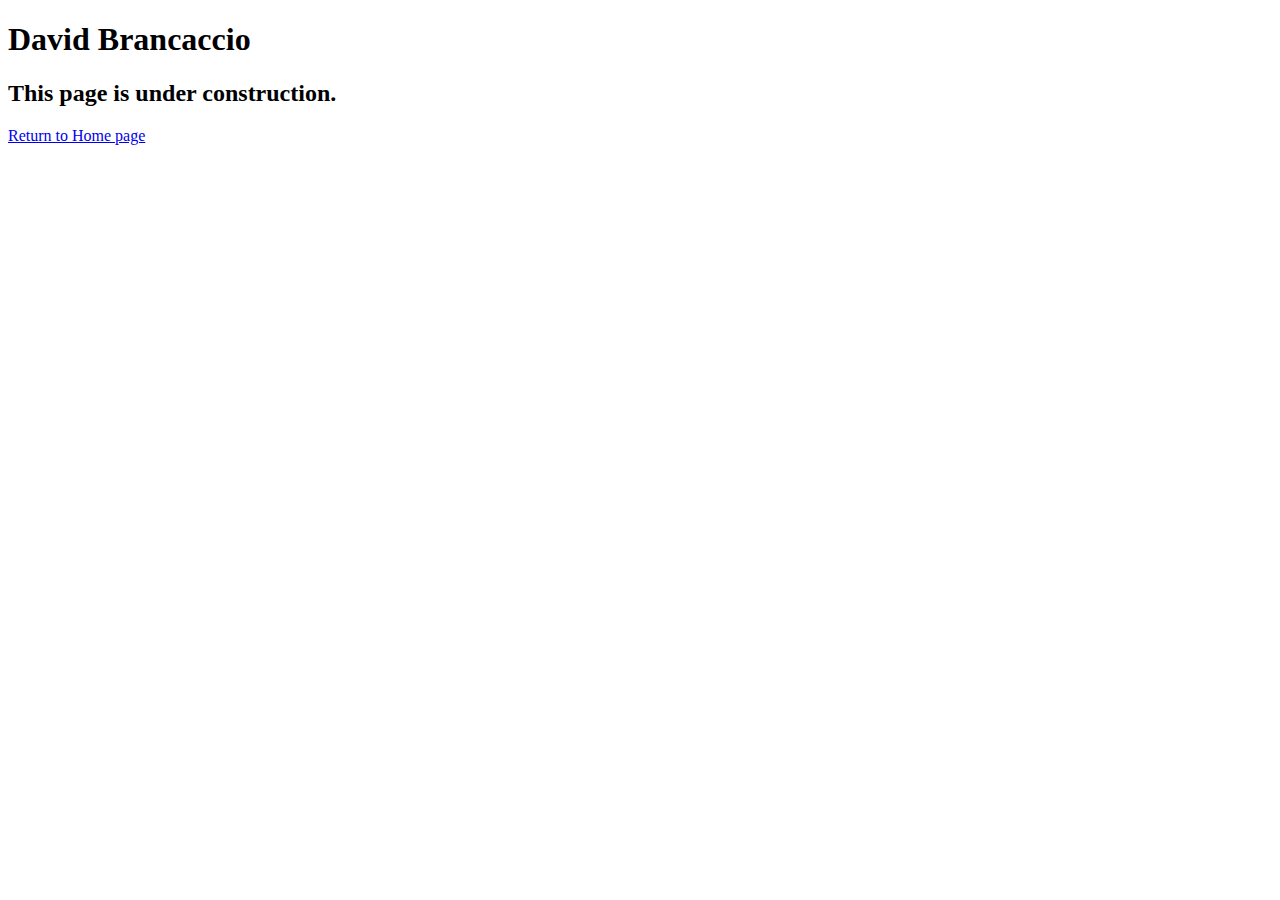
<file: speakers/brancaccio.html>
<!DOCTYPE html>
<html lang="en">

<head>
	<meta charset="utf-8">
	<title>San Joaquin Valley Town Hall</title>
	<link rel="shortcut icon" href="images/favicon.ico">
</head>

<body>
    <main>
	    <h1>David Brancaccio</h1>
	    <h2>This page is under construction.</h2>
		<p><a href="../index.html">Return to Home page</a></p>
    </main>
</body>

</html>
</file>
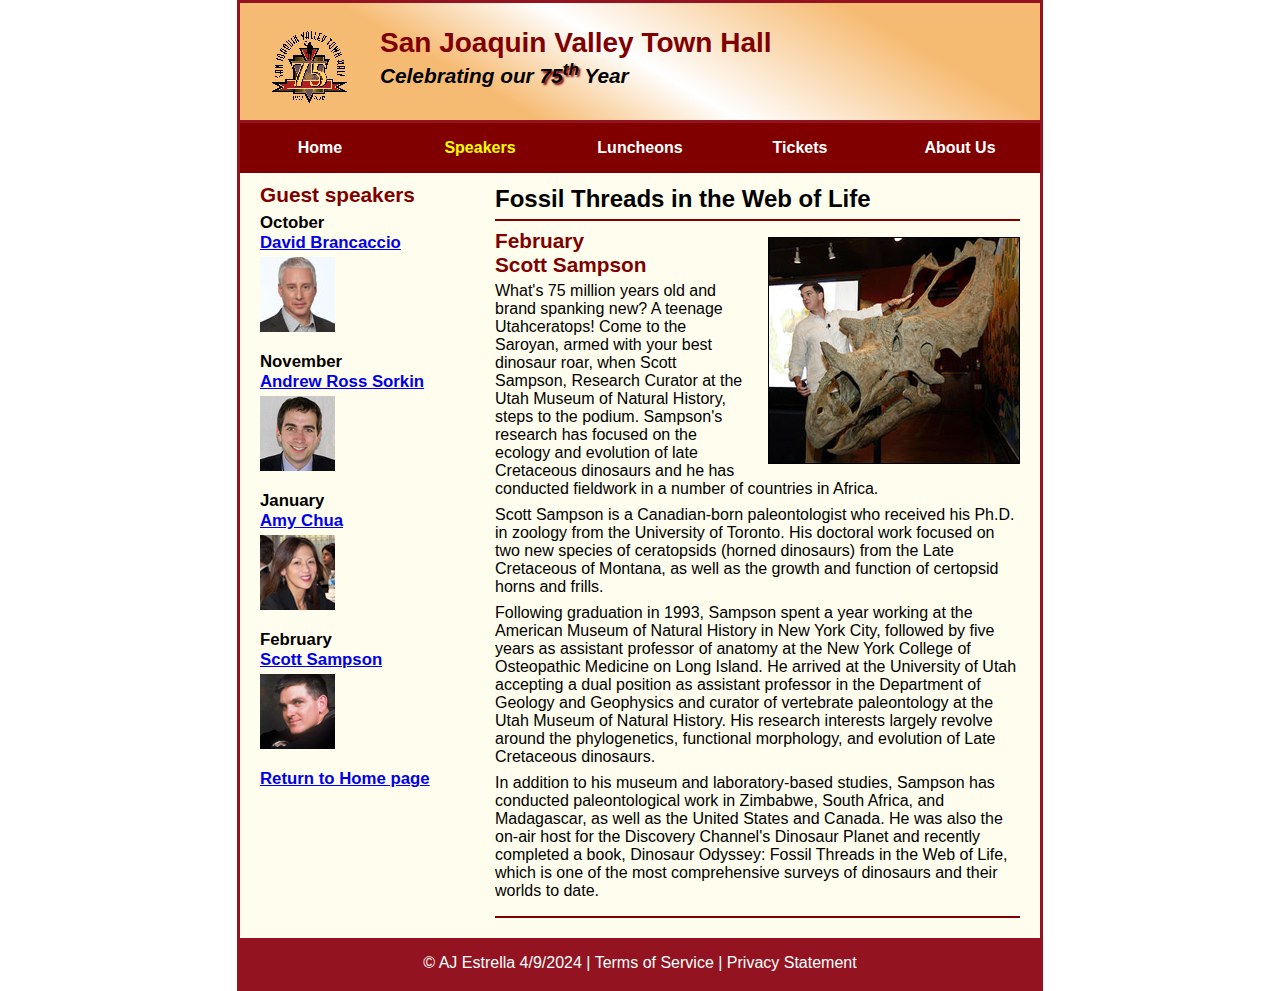
<file: speakers/c6_sampson.html>
<!DOCTYPE html>
<html lang="en">

<head>
	<meta charset="utf-8">
	<title>Index page</title>
	<link rel="shortcut icon" href="../images/favicon.ico">
	<link rel="stylesheet" href="../styles/c6_speaker.css">
</head>

<body>
	<header>
		<img src="../images/town_hall_logo.gif" alt="Town Hall logo" height="80">
		<h2>San Joaquin Valley Town Hall</h2>
		<h3>Celebrating our <span class="shadow">75<sup>th</sup></span> Year</h3>
	</header>
	<nav id="nav_menu">
		<ul>
			<li><a href="index.html">Home</a></li>
			<li><a href="speakers.html" class="current">Speakers</a></li>
			<li><a href="schedule.html">Luncheons</a></li>
			<li><a href="tickets.html">Tickets</a></li>
			<li><a href="$">About Us</a>
				<ul>
					<li><a href="$">Mission</a></li>
					<li><a href="$">History</a></li>
					<li><a href="$">Team</a></li>
					<li><a href="$">Contact Us</a></li>
				</ul>
			</li>
		</ul>
	</nav>
	<main>
		<section>
			<h1>Fossil Threads in the Web of Life</h1>
			<article>
				<img src="../images/sampson_dinosaur.jpg" alt="Scott Sampson with dinosaur">
				<h2>February<br>Scott Sampson</h2>
				<p>What's 75 million years old and brand spanking new? A teenage Utahceratops! Come to the 
				   Saroyan, armed with your best dinosaur roar, when Scott Sampson, Research Curator at the 
				   Utah Museum of Natural History, steps to the podium. Sampson's research has focused on the 
				   ecology and evolution of late Cretaceous dinosaurs and he has conducted fieldwork in a number 
				   of countries in Africa.</p>
				<p>Scott Sampson is a Canadian-born paleontologist who received his Ph.D. in zoology from the 
				   University of Toronto. His doctoral work focused on two new species of ceratopsids (horned 
				   dinosaurs) from the Late Cretaceous of Montana, as well as the growth and function of certopsid 
				   horns and frills.</p>
				<p>Following graduation in 1993, Sampson spent a year working at the American Museum of Natural 
				   History in New York City, followed by five years as assistant professor of anatomy at the New 
				   York College of Osteopathic Medicine on Long Island. He arrived at the University of Utah 
				   accepting a dual position as assistant professor in the Department of Geology and Geophysics 
				   and curator of vertebrate paleontology at the Utah Museum of Natural History. His research 
				   interests largely revolve around the phylogenetics, functional morphology, and evolution of 
				   Late Cretaceous dinosaurs.</p>
				<p>In addition to his museum and laboratory-based studies, Sampson has conducted paleontological 
				   work in Zimbabwe, South Africa, and Madagascar, as well as the United States and Canada. He was 
				   also the on-air host for the Discovery Channel's Dinosaur Planet and recently completed a book, 
				   Dinosaur Odyssey: Fossil Threads in the Web of Life, which is one of the most 
				   comprehensive surveys of dinosaurs and their worlds to date.</p>
			</article>
		</section>
		
		<aside>
			<h2>Guest speakers</h2>
			<h3>October<br><a href="../speakers/brancaccio.html">David Brancaccio</a></h3>
			<img src="../images/brancaccio75.jpg" alt="Photo of David Brancaccio">
			<h3>November<br><a href="../speakers/sorkin.html">Andrew Ross Sorkin</a></h3>
			<img src="../images/sorkin75.jpg" alt="Photo of Andrew Ross Sorkin">
			<h3>January<br><a href="../speakers/chua.html">Amy Chua</a></h3>
			<img src="../images/chua75.jpg" alt="Photo of Amy Chua">
			<h3>February<br><a href="../speakers/c6_sampson.html">Scott Sampson</a></h3>
			<img src="../images/sampson75.jpg" alt="Photo of Scott Sampson">
			<h3><a href="../index.html">Return to Home page</a></h3>
		</aside>
	</main>
	<footer>
		<p>&copy;  AJ Estrella 4/9/2024 | Terms of Service | Privacy Statement</p>
	</footer>
</body>
</html>
</file>
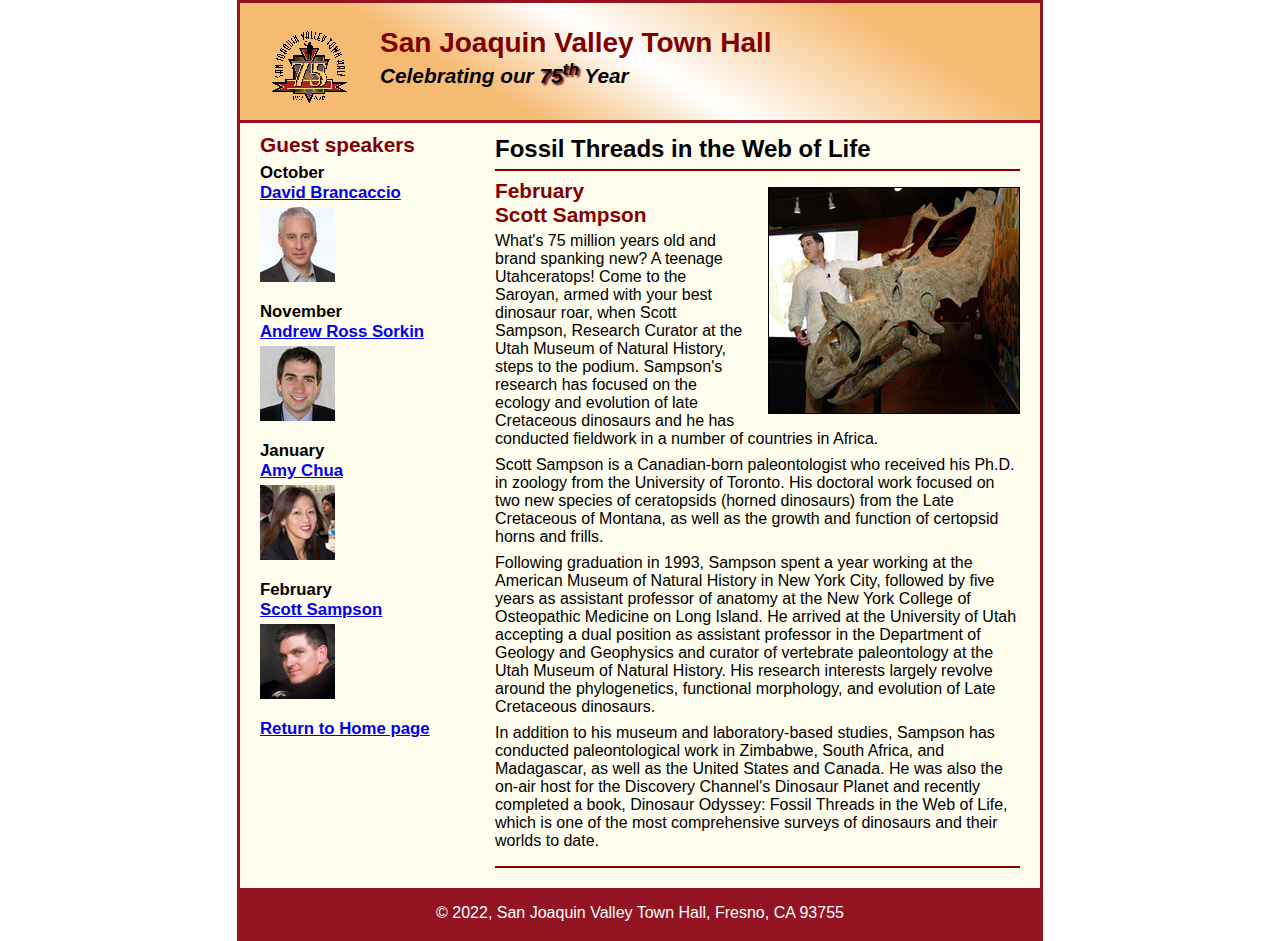
<file: speakers/c7_sampson.html>
<!DOCTYPE html>
<html lang="en">

<head>
	<meta charset="utf-8">
	<title>San Joaquin Valley Town Hall</title>
	<link rel="shortcut icon" href="../images/favicon.ico">
	<link rel="stylesheet" href="../styles/c6_speaker.css">
</head>

<body>
	<header>
		<img src="../images/town_hall_logo.gif" alt="Town Hall logo" height="80">
		<h2>San Joaquin Valley Town Hall</h2>
		<h3>Celebrating our <span class="shadow">75<sup>th</sup></span> Year</h3>
	</header>
	<main>
		<section>
			<h1>Fossil Threads in the Web of Life</h1>
			<article>
				<img src="../images/sampson_dinosaur.jpg" alt="Scott Sampson with dinosaur">
				<h2>February<br>Scott Sampson</h2>
				<p>What's 75 million years old and brand spanking new? A teenage Utahceratops! Come to the 
				   Saroyan, armed with your best dinosaur roar, when Scott Sampson, Research Curator at the 
				   Utah Museum of Natural History, steps to the podium. Sampson's research has focused on the 
				   ecology and evolution of late Cretaceous dinosaurs and he has conducted fieldwork in a number 
				   of countries in Africa.</p>
				<p>Scott Sampson is a Canadian-born paleontologist who received his Ph.D. in zoology from the 
				   University of Toronto. His doctoral work focused on two new species of ceratopsids (horned 
				   dinosaurs) from the Late Cretaceous of Montana, as well as the growth and function of certopsid 
				   horns and frills.</p>
				<p>Following graduation in 1993, Sampson spent a year working at the American Museum of Natural 
				   History in New York City, followed by five years as assistant professor of anatomy at the New 
				   York College of Osteopathic Medicine on Long Island. He arrived at the University of Utah 
				   accepting a dual position as assistant professor in the Department of Geology and Geophysics 
				   and curator of vertebrate paleontology at the Utah Museum of Natural History. His research 
				   interests largely revolve around the phylogenetics, functional morphology, and evolution of 
				   Late Cretaceous dinosaurs.</p>
				<p>In addition to his museum and laboratory-based studies, Sampson has conducted paleontological 
				   work in Zimbabwe, South Africa, and Madagascar, as well as the United States and Canada. He was 
				   also the on-air host for the Discovery Channel's Dinosaur Planet and recently completed a book, 
				   Dinosaur Odyssey: Fossil Threads in the Web of Life, which is one of the most 
				   comprehensive surveys of dinosaurs and their worlds to date.</p>
			</article>
		</section>
		
		<aside>
			<h2>Guest speakers</h2>
			<h3>October<br><a href="../speakers/brancaccio.html">David Brancaccio</a></h3>
			<img src="../images/brancaccio75.jpg" alt="David Brancaccio photo">
			<h3>November<br><a href="../speakers/sorkin.html">Andrew Ross Sorkin</a></h3>
			<img src="../images/sorkin75.jpg" alt="Andrew Ross Sorkin photo">
			<h3>January<br><a href="../speakers/chua.html">Amy Chua</a></h3>
			<img src="../images/chua75.jpg" alt="Amy Chua photo">
			<h3>February<br><a href="../speakers/c6_sampson.html">Scott Sampson</a></h3>
			<img src="../images/sampson75.jpg" alt="Scott Sampson photo">
			<h3><a href="../c6_index.html">Return to Home page</a></h3>
		</aside>
	</main>
	<footer>
		<p>&copy; 2022, San Joaquin Valley Town Hall, Fresno, CA 93755</p>
	</footer>
</body>
</html>
</file>
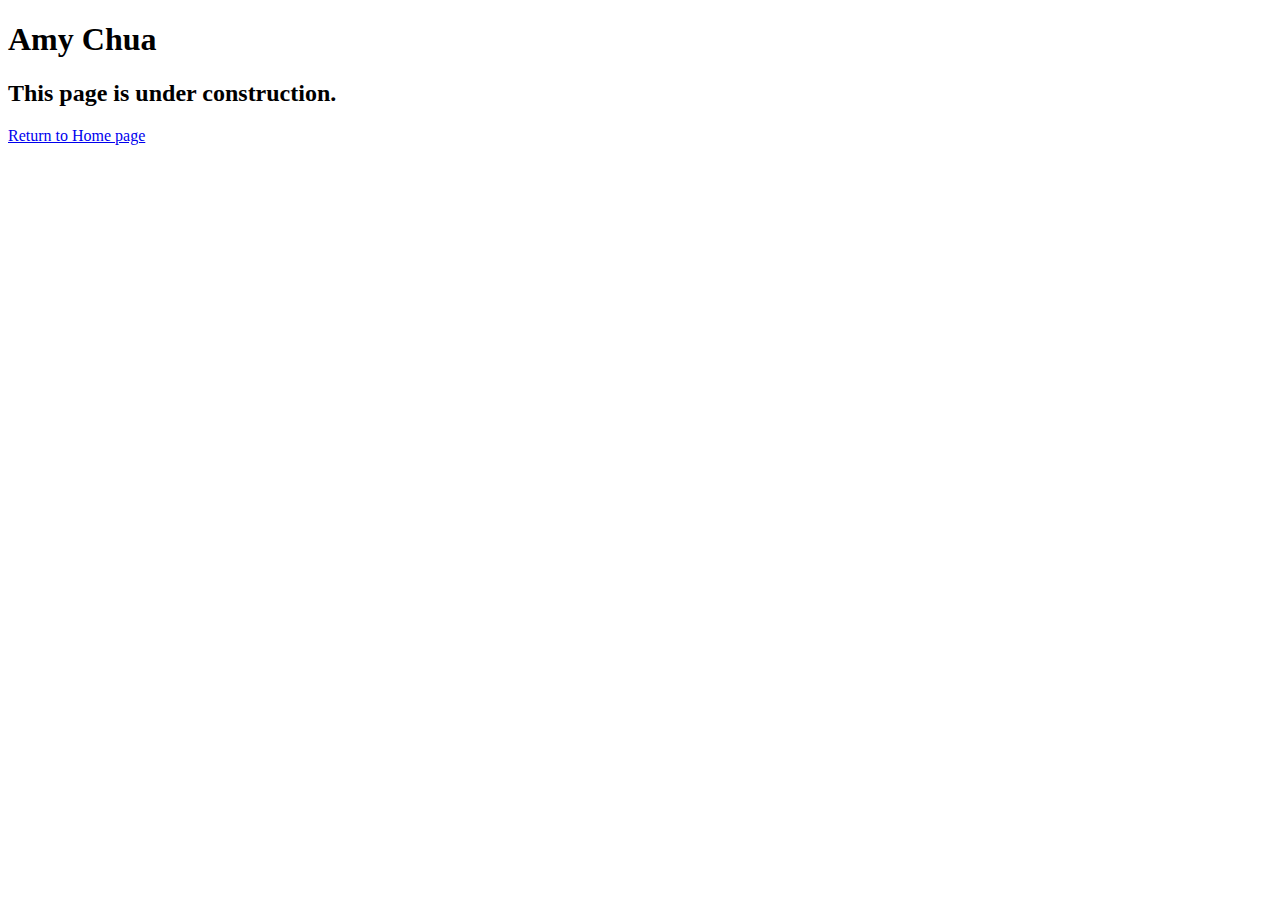
<file: speakers/chua.html>
<!DOCTYPE html>
<html lang="en">

<head>
	<meta charset="utf-8">
	<title>San Joaquin Valley Town Hall</title>
	<link rel="shortcut icon" href="images/favicon.ico">
</head>

<body>
	<main>
		<h1>Amy Chua</h1>
		<h2>This page is under construction.</h2>
		<p><a href="../index.html">Return to Home page</a></p>
	</main>
</body>

</html>
</file>
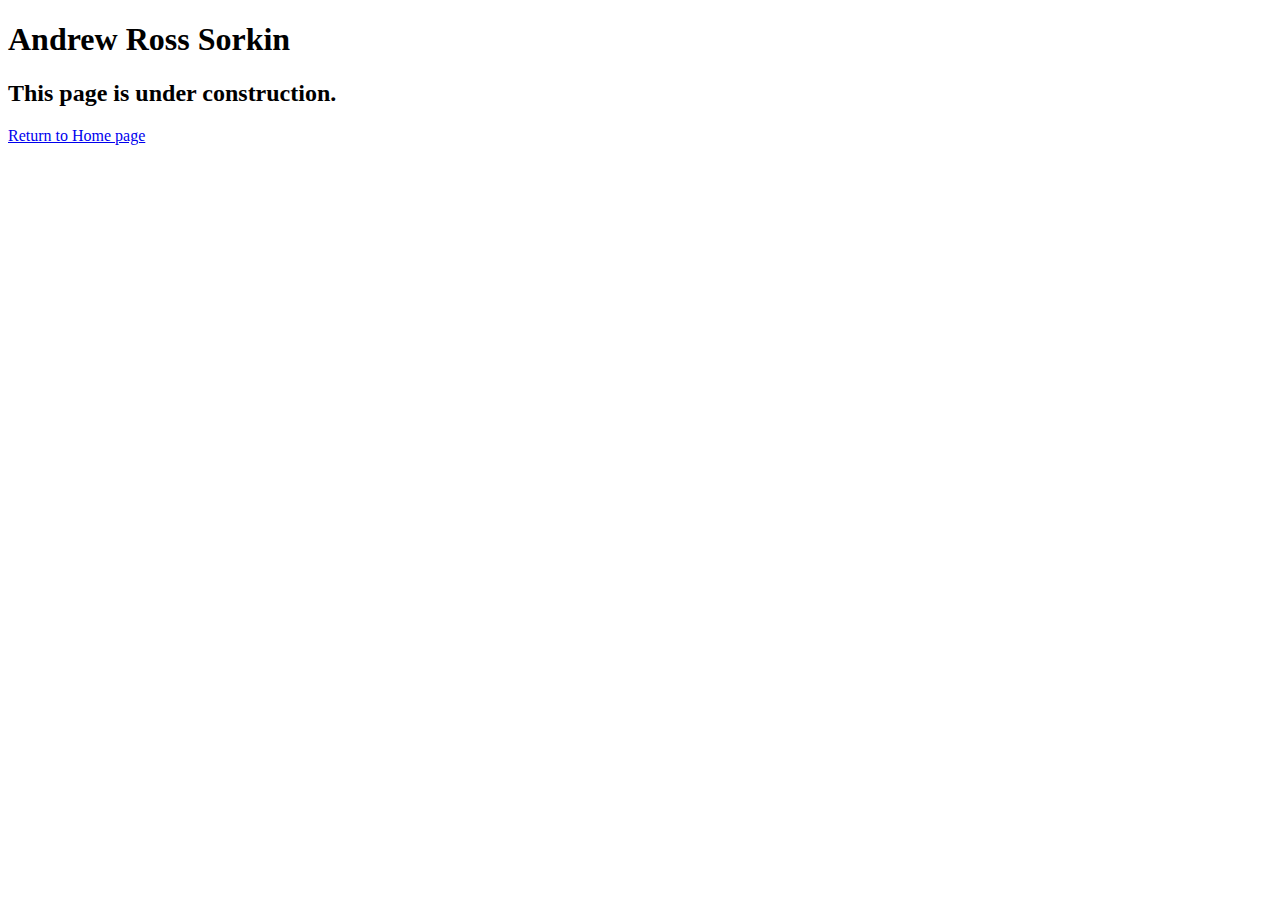
<file: speakers/sorkin.html>
<!DOCTYPE html>
<html lang="en">

<head>
	<meta charset="utf-8">
	<title>San Joaquin Valley Town Hall</title>
	<link rel="shortcut icon" href="images/favicon.ico">
</head>

<body>
	<main>
		<h1>Andrew Ross Sorkin</h1>
		<h2>This page is under construction.</h2>
		<p><a href="../index.html">Return to Home page</a></p>
	</main>
</body>

</html>
</file>
<file: styles/c6_speaker.css>
/* the styles for the elements */
* {
	margin: 0;
	padding: 0;
}
html {
	background-color: white;
}
body {
	font-family: Arial, Helvetica, sans-serif;
    font-size: 100%;
    width: 800px;
    margin: 0 auto;
    border: 3px solid #931420;
    background-color: #fffded;
}
a:focus, a:hover {
	font-style: italic;
}
/* the styles for the header */
header {
	padding: 1.5em 0 2em 0;
	border-bottom: 3px solid #931420;
		background-image: -moz-linear-gradient(
	    30deg, #f6bb73 0%, #f6bb73 30%, white 50%, #f6bb73 80%, #f6bb73 100%);
	background-image: -webkit-linear-gradient(
	    30deg, #f6bb73 0%, #f6bb73 30%, white 50%, #f6bb73 80%, #f6bb73 100%);
	background-image: -o-linear-gradient(
	    30deg, #f6bb73 0%, #f6bb73 30%, white 50%, #f6bb73 80%, #f6bb73 100%);
	background-image: linear-gradient(
	    30deg, #f6bb73 0%, #f6bb73 30%, white 50%, #f6bb73 80%, #f6bb73 100%);
}
header h2 {
	font-size: 175%;
	color: #800000;
}
header h3 {
	font-size: 130%;
	font-style: italic;
}
header img {
	float: left;
	padding: 0 30px;
}
.shadow {
	text-shadow: 2px 2px 2px #800000;
}
#nav_menu ul {
	list-style-type: none;
	position: relative;
	margin: 0;
	padding: 0;
}
#nav_menu ul li {
	float: left;
}
#nav_menu ul li a {
	display: block;
	width: 160px;
	text-align: center;
	text-decoration: none;
	padding: 1em 0;
	color: white;
	background-color: #800000;
	font-weight: bold;
}
#nav_menu a.current{
	color: yellow;
}
#nav_menu ul ul{
	display: none;
	top: 100%;
	position: absolute;
}
#nav_menu ul ul li{
	float: none;
}
#nav_menu ul li:hover > ul{
	display: block;
}
#nav_menu > ul::after{
	content: "";
	display: block;
	clear: both;
}
section {
	width: 525px;
	float: right;
	padding: 0 20px 20px 20px;
}
section h1 {
	font-size: 150%;
	padding: .5em 0 .25em 0;
	margin: 0;
}
section h2 {
	color: #800000;
	font-size: 130%;
	padding: .5em 0 .25em 0;
}
section p {
	padding-bottom: .5em;
}
section blockquote {
	padding: 0 2em;
	font-style: italic;
}
section ul {
	padding: 0 0 .25em 1.25em;
}
section li {
	padding-bottom: .35em;
}

/* the styles for the article */
article {
	padding: .5em 0;
	border-top: 2px solid #800000;
	border-bottom: 2px solid #800000;
}
article h2 {
	padding-top: 0;
}
article h3 {
	font-size: 105%;
	padding-bottom: .25em;
}
article img {
	float: right;
	margin: .5em 0 1em 1em;
	border: 1px solid black;
}

/* the styles for the aside */
aside {
	width: 215px;
	float: right;
	padding: 0 0 20px 20px;
}
aside h2 {
	color: #800000;
	font-size: 130%;
	padding: .5em 0 .25em 0;
}
aside h3 {
	font-size: 105%;
	padding-bottom: .25em;
}
aside img {
	padding-bottom: 1em;
}

/* the styles for the footer */
footer {
	background-color: #931420;
	clear: both;

}
footer p {
	text-align: center;
	color: white;
	padding: 1em 0;
}
</file>
